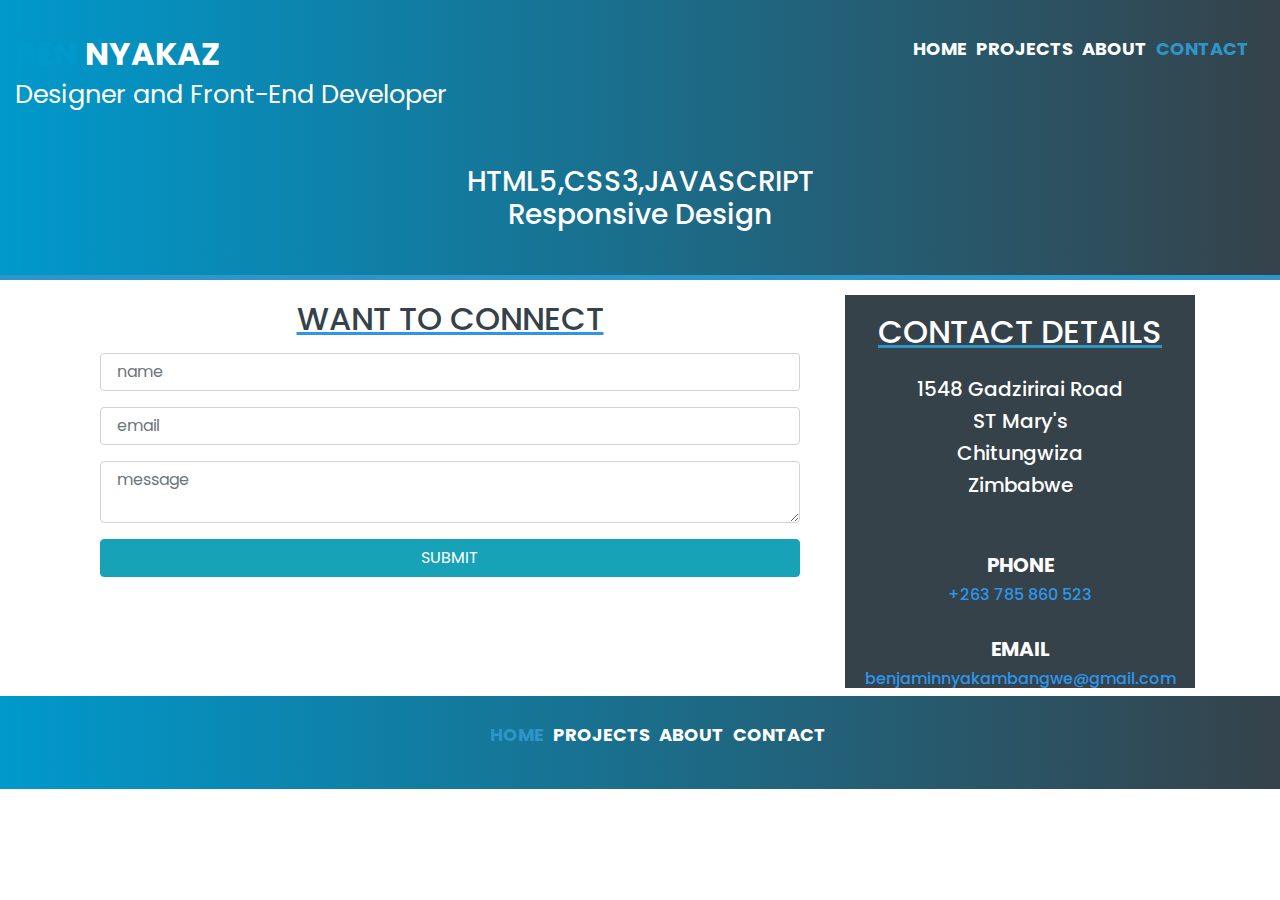
<file: contact.html>
<!DOCTYPE html>
<html>
<head>
	<meta charset="utf-8">
	<meta name="viewport" content="width=device-width, initial-scale=1, shrink-to-fit=no">
	<title>My Portifolio|About</title>
	<link rel="stylesheet" type="text/css" href="style.css">
	<link rel="stylesheet" href="https://maxcdn.bootstrapcdn.com/bootstrap/4.0.0/css/bootstrap.min.css" integrity="sha384-Gn5384xqQ1aoWXA+058RXPxPg6fy4IWvTNh0E263XmFcJlSAwiGgFAW/dAiS6JXm" crossorigin="anonymous">
	<link href="https://fonts.googleapis.com/css?family=Poppins" rel="stylesheet">
</head>
<body>
<div id="top">
<div class="contain">
<div class="row">
<div class="col-md-8">
	<header>
			<h2 class="container"><strong><span class="highlight">BEN</span> NYAKAZ</strong><br><small>Designer and Front-End Developer</small></h2>
	</header>
</div>
<div class="col-md-4">
<nav>
	<ul>
		<li><a href="index.html" >HOME</a></li>
		<li><a href="projects.html" >PROJECTS</a></li>
		<li><a href="about.html" >ABOUT</a></li>
		<li class="current"><a href="contact.html" >CONTACT</a></li>
	</ul>
</nav>
</div>
</div>
</div>
<div id="bottomHeader">
<h3 class="text-center ">HTML5,CSS3,JAVASCRIPT <br>Responsive Design</h3>
</div>
</div>
<div class="container">
	<div class="row">
		<div class="col-md-8">
<div class="connect">
<h2 class="text-center">WANT TO CONNECT</h2>
</div>
<div class="container">
	<form class="text-center" method="POST" action="something.php" name="myForm" onsubmit="return validateForm()">
		<div class="form-group">
			
			<input type="text" name="name" placeholder=" name" class="form-control">
		</div>
		<div class="form-group">
			
			<input type="email" name="email" placeholder=" email" class="form-control">
		</div>
		<div class="form-group">
			
			<textarea placeholder=" message" class="form-control" name="message"></textarea>
		</div>
		<button type="submit" class="container btn btn-info">SUBMIT</button><br>
	</form>
</div>
</div>
<div class="col-md-4">
<div >
	<div class="contactsidebar">
<div id="contacthead">
	<h2 class="text-center">CONTACT DETAILS</h2>
</div>
	
<div class="text-center">
	<h5>1548 Gadzirirai Road</h5>
	<h5>ST Mary's</h5>
	<h5>Chitungwiza</h5>
	<h5>Zimbabwe</h5>
</div>
<br>
<br>
<div class="text-center">
	<h5><strong>PHONE</strong></h5>
	<h6>+263 785 860 523</h6>
	<br>
	<h5><strong>EMAIL</strong></h5>
	<h6>benjaminnyakambangwe@gmail.com</h6>
</div>
</div>
</div>
</div>
</div>
</div>


</div>
</div>

<footer>
	<!--<div class="container">
		<img class="img-circle" src="ben.jpg" alt="me pic" width="20%">
	</div>-->
		<nav>
	<ul class="text-center">
		<li class="current"><a href="#" >HOME</a></li>
		<li><a href="projects.html" >PROJECTS</a></li>
		<li><a href="about.html" >ABOUT</a></li>
		<li><a href="contact.html" >CONTACT</a></li>
	</ul>
</nav>
</footer>


<script type="text/javascript">
	function validateForm(){
		var name = document.forms["myForm"]["name"].value;

		if (name == null || name == "") {
			alert('Name is required');
			return false;
		}
		if (name.length < 3) {
			alert('Your name should be at least three characters');
			return false;
		}
	

		var email = document.forms["myForm"]["email"].value;

		if (email == null || email == "") {
			alert('Email is required');
			return false;
		}
	
	
		var message = document.forms["myForm"]["message"].value;

		if (message == null || message == "") {
			alert('Dont forget your message');
			return false;
		}
	}
</script>

</body>
</html>
</file>
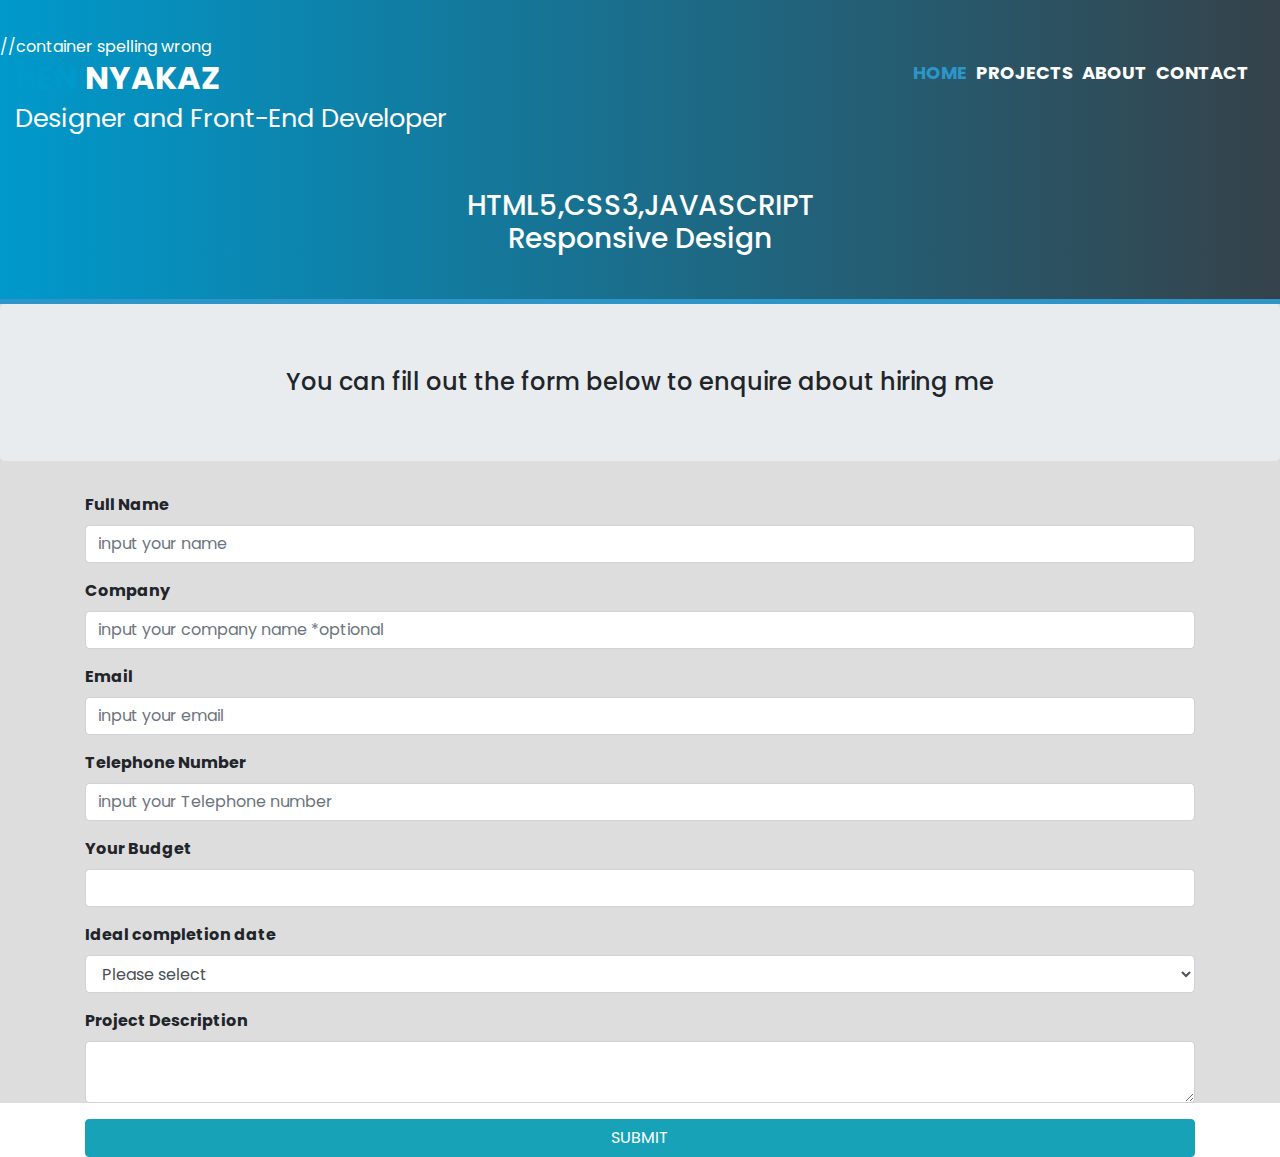
<file: hireme.html>
<!DOCTYPE html>
<html>
<head>
	<meta charset="utf-8">
	<meta name="viewport" content="width=device-width, initial-scale=1, shrink-to-fit=no">
	<title>My Portifolio|Welcome</title>
	<link rel="stylesheet" type="text/css" href="style.css">
	<link rel="stylesheet" href="https://maxcdn.bootstrapcdn.com/bootstrap/4.0.0/css/bootstrap.min.css" integrity="sha384-Gn5384xqQ1aoWXA+058RXPxPg6fy4IWvTNh0E263XmFcJlSAwiGgFAW/dAiS6JXm" crossorigin="anonymous">
	<link href="https://fonts.googleapis.com/css?family=Poppins" rel="stylesheet">
</head>
<body>
<div id="top">
<div class="contain">//container spelling wrong
<div class="row">
<div class="col-md-8">
	<header>
			<h2 class="container"><strong><span class="highlight">BEN</span> NYAKAZ</strong><br><small>Designer and Front-End Developer</small></h2>
	</header>
</div>
<div class="col-md-4">
<nav>
	<ul>
		<li class="current"><a href="#" >HOME</a></li>
		<li><a href="projects.html" >PROJECTS</a></li>
		<li><a href="about.html" >ABOUT</a></li>
		<li><a href="contact.html" >CONTACT</a></li>
	</ul>
</nav>
</div>
</div>
</div>
<div id="bottomHeader">
<h3 class="text-center ">HTML5,CSS3,JAVASCRIPT <br>Responsive Design</h3>
</div>
</div>


<section >
		<h4 class="jumbotron text-center">You can fill out the form below to enquire about hiring me</h4>

<div class="container">
	<form method="POST" action="something.php" name="myForm" onsubmit="return validateForm()">
		<div class="form-group">
			<label><strong>Full Name</strong></label>
			<input type="text" name="fullName" class="form-control" placeholder="input your name" >
		</div>
		<div class="form-group">
			<label><strong>Company</strong></label>
			<input type="text" name="companyName" class="form-control" placeholder="input your company name *optional">
		</div>
		<div class="form-group">
			<label><strong>Email</strong></label>
			<input type="Email" name="email" class="form-control" placeholder="input your email">
		</div>
		<div class="form-group">
			<label><strong>Telephone Number</strong></label>
			<input type="tel" name="tel" class="form-control" placeholder="input your Telephone number">
		</div>
		<div class="form-group">
			<label><strong>Your Budget</strong></label>
			<input type="text" name="budget" class="form-control" placeholder="">
		</div>
		<div class="form-group">
			<label><strong>Ideal completion date</strong></label>
			<div>
				<select class="form-control" name="select">
					<div>
						<option>Please select</option>
					</div>
					<div>
						<option>As soon as possible</option>
					</div>
					<div>
						<option>In One Month</option>
					</div>
					<div>
						<option>In Two Months</option>
					</div>
					<div>
						<option>In Three Months</option>
					</div>
					<div>
						<option>Not sure</option>
					</div>
				</select>
			</div>
		</div>
		<div class="form-group">
			<label><strong>Project Description<strong></strong></label>
			<textarea class="form-control" name="description"></textarea>
		</div>
		<div>
			<button type="submit" class="container btn btn-info" >SUBMIT</button>
		</div>
	</form>
</div>

</section>

<!--<footer>
		<nav>
	<ul class="text-center">
		<li class="current"><a href="#" >HOME</a></li>
		<li><a href="projects.html" >PROJECTS</a></li>
		<li><a href="about.html" >ABOUT</a></li>
		<li><a href="contact.html" >CONTACT</a></li>
	</ul>
</nav>
</footer>-->

<script type="text/javascript">
	function validateForm(){
		var fullName = document.forms["myForm"]["fullName"].value;

		if(fullName == null || fullName == ""){
			alert('Please input your full name');
			return false;
		}
		if (fullName.length < 6 ) {
			alert('Full name should be al least six characters')
			return false;
		}


		var email = document.forms["myForm"]["email"].value;

		if (email == null || email == "") {
			alert('Email is required');
			return false;
		}
		if (email.length < 5) {
			alert('C\'mon');
			return false;
		}


		var tel = document.forms["myForm"]["tel"].value;

		if (tel == null || tel == "") {
			alert('Your telephone number is required');
				return false;
		}


		var budget = document.forms["myForm"]["budget"].value;

		if (budget == null || budget == "") {
			alert('Your budget for the project is required');
			return false;
		}


		var description = document.forms["myForm"]["description"].value;

		if (description == null || description =="") {
			alert('A description is required');
			return false;
		}


		var select = document.forms["myForm"]["select"].value;

		if (select == 'Please select' || select == null || select =="") {
			alert('Your ideal completion date is required');
			return false;
		}


		var description = document.forms["myForm"]["description"].value;

		if (description == null || description =="") {
			alert('A description is required');
			return false;
		}
	}

</script>

</body>
</html>
</file>
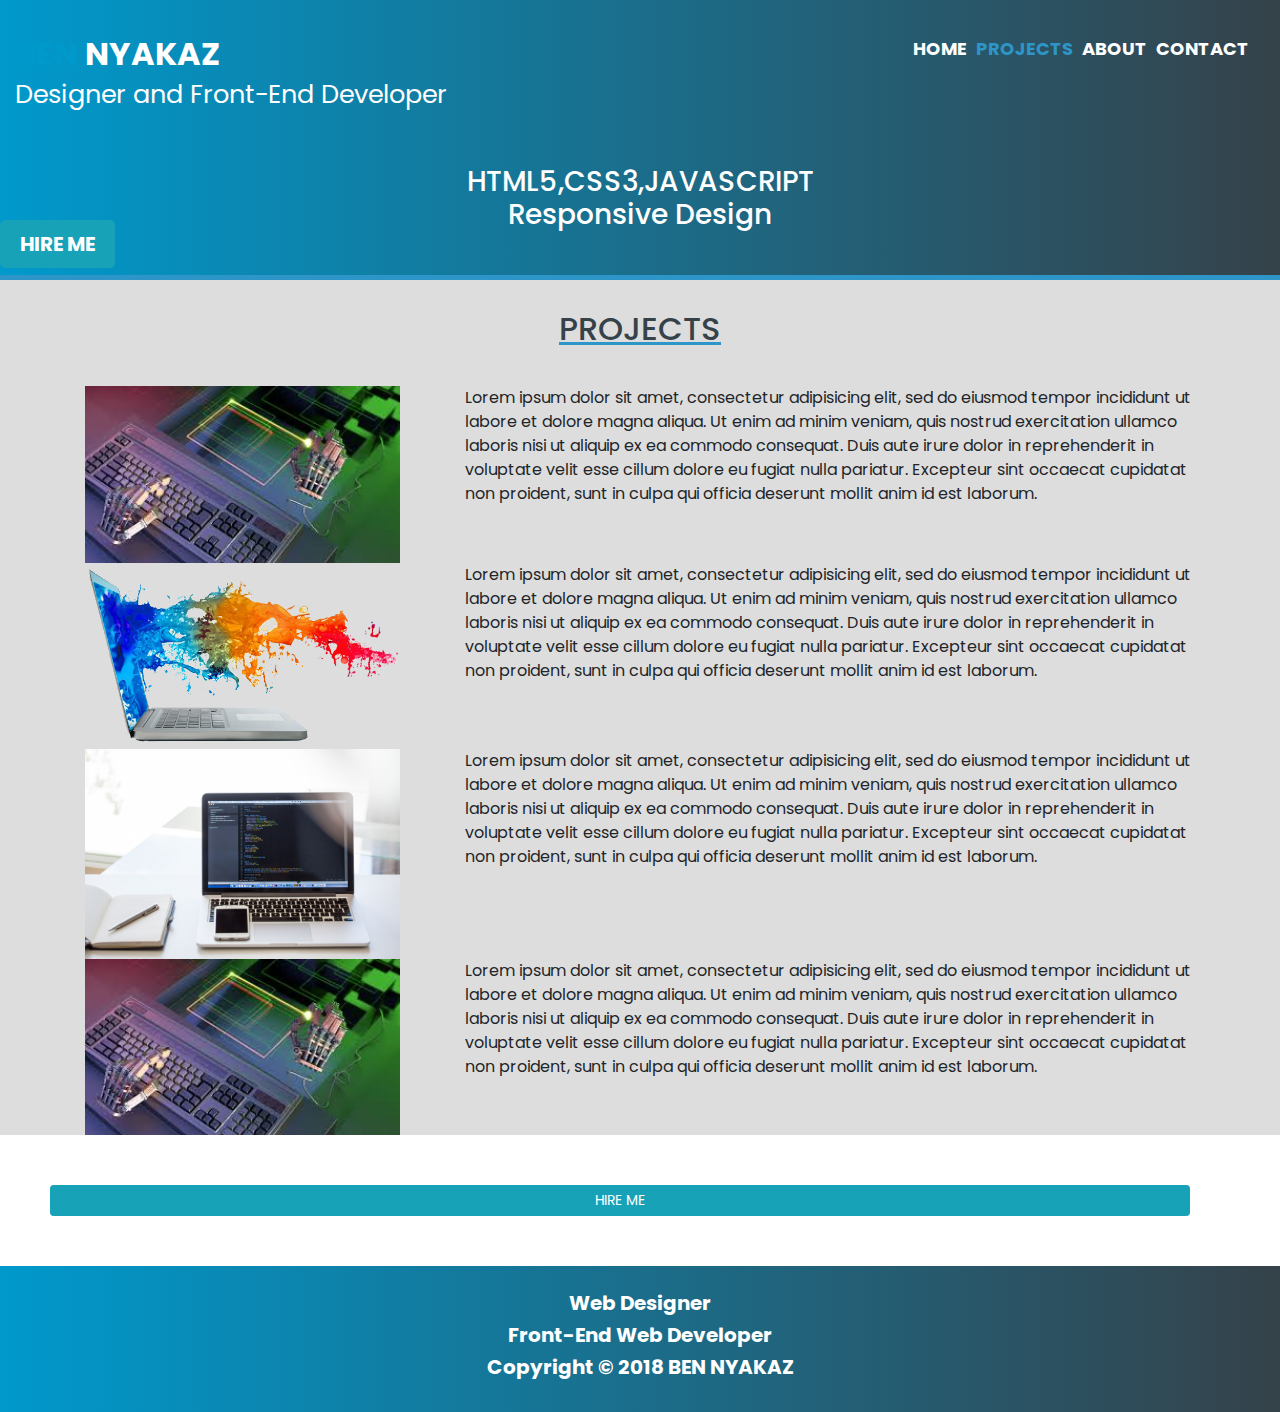
<file: projects.html>
<!DOCTYPE html>
<html>
<head>
	<meta charset="utf-8">
	<meta name="viewport" content="width=device-width, initial-scale=1, shrink-to-fit=no">
	<title>My Portifolio|Welcome</title>
	<link rel="stylesheet" type="text/css" href="style.css">
	<link rel="stylesheet" href="https://maxcdn.bootstrapcdn.com/bootstrap/4.0.0/css/bootstrap.min.css" integrity="sha384-Gn5384xqQ1aoWXA+058RXPxPg6fy4IWvTNh0E263XmFcJlSAwiGgFAW/dAiS6JXm" crossorigin="anonymous">
	<link href="https://fonts.googleapis.com/css?family=Poppins" rel="stylesheet">
</head>
<body>
<div id="top">
<div class="contain">
<div class="row">
<div class="col-md-8">
	<header>
			<h2 class="container"><strong><span class="highlight">BEN</span> NYAKAZ</strong><br><small>Designer and Front-End Developer</small></h2>
	</header>
</div>
<div class="col-md-4">
<nav>
	<ul>
		<li><a href="index.html" >HOME</a></li>
		<li class="current"><a href="projects.html" >PROJECTS</a></li>
		<li><a href="about.html" >ABOUT</a></li>
		<li><a href="contact.html" >CONTACT</a></li>
	</ul>
</nav>
</div>
</div>
</div>
<div id="bottomHeader">
<h3 class="text-center ">HTML5,CSS3,JAVASCRIPT <br>Responsive Design</h3>
</div>
</div>

<div></div>

<section>
	<h2 class="text-center">PROJECTS</h2>

<div class="container">
<div class="row">
<div class="col-md-4">
	<div>
		<img src="web1.jpg" width="90%">
	</div>
</div>
<div class="col-md-8">
	<div>
		<p>Lorem ipsum dolor sit amet, consectetur adipisicing elit, sed do eiusmod
		tempor incididunt ut labore et dolore magna aliqua. Ut enim ad minim veniam,
		quis nostrud exercitation ullamco laboris nisi ut aliquip ex ea commodo
		consequat. Duis aute irure dolor in reprehenderit in voluptate velit esse
		cillum dolore eu fugiat nulla pariatur. Excepteur sint occaecat cupidatat non
		proident, sunt in culpa qui officia deserunt mollit anim id est laborum.</p>
	</div>
</div>
</div>
</div>

<div class="container">
<div class="row">
<div class="col-md-4">
	<div>
		<img src="showcase.png" width="90%">
	</div>
</div>
<div class="col-md-8">
	<div>
		<p>Lorem ipsum dolor sit amet, consectetur adipisicing elit, sed do eiusmod
		tempor incididunt ut labore et dolore magna aliqua. Ut enim ad minim veniam,
		quis nostrud exercitation ullamco laboris nisi ut aliquip ex ea commodo
		consequat. Duis aute irure dolor in reprehenderit in voluptate velit esse
		cillum dolore eu fugiat nulla pariatur. Excepteur sint occaecat cupidatat non
		proident, sunt in culpa qui officia deserunt mollit anim id est laborum.</p>
	</div>
</div>
</div>
</div>

<div class="container">
<div class="row">
<div class="col-md-4">
	<div>
		<img src="layout.jpeg" width="90%">
	</div>
</div>
<div class="col-md-8">
	<div>
		<p>Lorem ipsum dolor sit amet, consectetur adipisicing elit, sed do eiusmod
		tempor incididunt ut labore et dolore magna aliqua. Ut enim ad minim veniam,
		quis nostrud exercitation ullamco laboris nisi ut aliquip ex ea commodo
		consequat. Duis aute irure dolor in reprehenderit in voluptate velit esse
		cillum dolore eu fugiat nulla pariatur. Excepteur sint occaecat cupidatat non
		proident, sunt in culpa qui officia deserunt mollit anim id est laborum.</p>
	</div>
</div>
</div>
</div>

<div class="container">
<div class="row">
<div class="col-md-4">
	<div>
		<img src="web1.jpg" width="90%">
	</div>
</div>
<div class="col-md-8">
	<div>
		<p>Lorem ipsum dolor sit amet, consectetur adipisicing elit, sed do eiusmod
		tempor incididunt ut labore et dolore magna aliqua. Ut enim ad minim veniam,
		quis nostrud exercitation ullamco laboris nisi ut aliquip ex ea commodo
		consequat. Duis aute irure dolor in reprehenderit in voluptate velit esse
		cillum dolore eu fugiat nulla pariatur. Excepteur sint occaecat cupidatat non
		proident, sunt in culpa qui officia deserunt mollit anim id est laborum.</p>
	</div>
</div>
</div>
</div>
</section>

<div class="projectshiremea">
<a href="hireme.html"  class="text-center bottomLink class container text-center btn btn-info btn-sm"  >HIRE ME</a></p>
</div>

<footer>
		<h5 class="text-center"><strong>Web Designer</strong></h5>
		<h5 class="text-center"><strong>Front-End Web Developer</strong></h5>
		<h5 class="text-center"><strong>Copyright &copy; 2018 BEN NYAKAZ</stromg></h5>
</footer>
<div class="fixed">
<a href="#" class="fix-me btn btn-info btn-lg" role="button"><strong>HIRE ME</strong></a>
</div>
</body>
</html>
</file>
<file: style.css>
*{
	font-family: Poppins, sans-serif;
}
#top{
	background:linear-gradient(to right,#0099cc,#35424a) ;
	padding: 35px 0;
	color: white;
	border-bottom:5px solid #2e95c9;
}
}
header{
	padding-top: none;
	padding-left: 30px;
	line-height: 5px;
	color: white;
}

.icon{
	margin:auto;
	padding-left: 20px;
}

nav ul{
	list-style: none;
}
nav li{
	display: inline;
	padding-right: 5px;
}

nav a{
	color:white;
	text-transform:bold;
	font-size: 18px;
	font-weight: bolder;
}
nav a:hover{
	color:#0099cc;
}
nav a:active{
	color: grey;
}

#bottomHeader{
	padding-bottom:none;
	padding-top: 45px;
}
button{
	background-color: white;
	color: #35424a;
	font-weight: bolder;
	width: 10%;
	border:2px solid #35424a;
	float: right;
	padding-right: 35px;
	padding-bottom: 35px;
}

/*#showcase{
	background-image:url(design.jpg);
	background-size:auto;
	background-position: center;
	padding-bottom: 350px;
	background-repeat: no-repeat;
	overflow: none;

}*/
#showcase img{
	margin-top: none;
}

article{
	background:linear-gradient(to right,#0099cc,#35424a) ;
	padding: 35px 0;
	font-size: 16px;
	color: white;
	margin-top: none;
}

h4 a{
	color:#2e95c9;
}
.bottomLink {
	width: 15%;
	padding-top: 15px

}

.btm-link a{
	color:#35424a;
	font-size: 25px;

}

header .highlight, header .current a,footer #footerlogo h2{
	color:#0099cc;
}
.current a{
	color:#2e95c9;
}

.skillset{
	background:linear-gradient(to right,#0099cc,#35424a) ;
	margin-top: 10px;
}

.skillset h2 {
	color: #fff
}

.skillset p{
	color:#fff;
}
.box{
	text-align: center;
	padding: 25px 0;

}
.box h3{
	color: #2e95c9;
}

.projectlink a:hover{
	color:#35424a;
}

section{
	background-color: #ddd;
}

section h2{
	padding:30px;
	color: #35424a;
	text-decoration: underline #2e95c9;
}

section p{
	background-color: 1px solid red;
}

footer{
	background:linear-gradient(to right,#0099cc,#35424a) ;
	padding:25px 0;
	color: white;
}
footer p{
	font-size: 18px;
}

#footerlogo{
	padding-top: 100px;
}

.footernav ul{
	list-style: none;
}

.footernav{
	padding-top: 80px;
	color: white;
	line-height: 2em;

}

.footernav a{
	color: #fff;
}

.footernav a:hover{
	color:#2e95c9;

}
.projectshiremea{
	margin:50px;
}

.fix-me{
	position: fixed;
	top:220px;
	width:9%;
	float: right;
}


.about{
	background-color: white;
	color:#35424a;
	font-size: 18px;
	padding-left: 20px;

}
.about h2{
	color:#2e95c9;
	text-decoration: underline;
}

.btm{
	border-top: 5px solid #35424a;
	border-right: 5px solid #35424a;
	border-left: 5px solid #35424a;
	margin: 25px 460px;
	border-radius: 15px;
	padding-top: 10px;

}

.btm h5{
	color:#2e95c9;
	font-family: Poppins, sans-serif;
}
.abt-img h4{
	color: #35424a;
	font-family: Poppins, sans-serif;
}

#submit{
	float:left;
	background-color: #2e95c9;
	margin-bottom: 50px;
}

#contacthead{
	color:#fff;
	padding:18px;
	text-decoration: underline #2e95c9;
}

.contactsidebar{
	background-color: #35424a;
	margin-top: 15px;
}

.contactsidebar h5{
	color:#fff;
}

.contactsidebar h6{
	color:#2e95e9;
}

.connect{
	padding-top: 20px;
}

.connect h2{
	text-decoration: underline #2e95e9;
	color: #35424a;
	margin-bottom: 15px;
}

.connect h3{
	color: #35424a;
	text-decoration: underline #2e95e9;
}

/*// Small devices (landscape phones, 576px and up)
@media (min-width: 576px) { 
	#top{
		background-color:red; 
	}
 }

// Medium devices (tablets, 768px and up)
@media (max-width: 768px) {
	#top{
		background-color:red; 
	}
}*/
</file>
